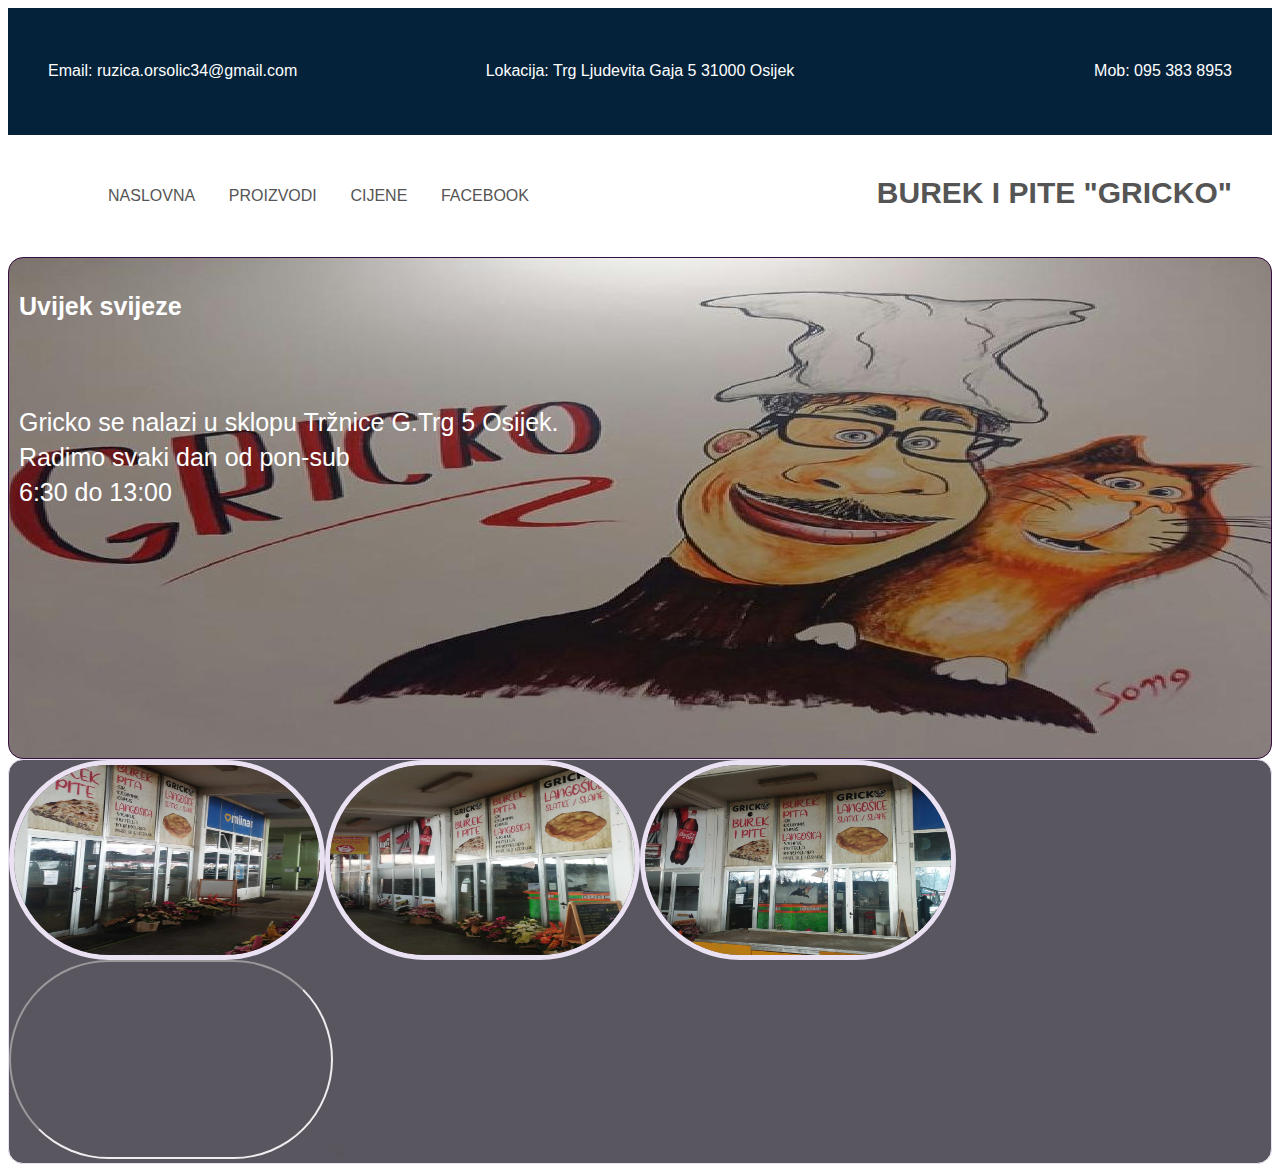
<file: Gricko/index.html>
<!DOCTYPE html>
<html>
<head>
	<meta charset="utf-8">
	<meta name="viewport" content="width=device-width, initial-scale=1">
	<title>Gricko J.d.o.o</title>
	<link rel="stylesheet" type="text/css" href="./css/style.css">
</head>
<body>
	<div id="divTopBarWrap">
		<div class="divCol4">
			<p>Email: <a href="#">ruzica.orsolic34@gmail.com</a></p>
		</div>
		<div class="divCol4 topBarInfoStyle2">
			<p>Lokacija: Trg Ljudevita Gaja 5 31000 Osijek</p>
		</div>
		<div class="divCol4 last topBarInfoStyle1">
			<p>Mob: 095 383 8953</p>
		</div>
		<div style="clear: both;"></div>
	</div><!-- end #divTopBarWrap -->
	<div id="divHeaderWrap">
		<div class="divCol6">
			<h1>Burek i pite "Gricko"</h1>
		</div>
		<div class="divCol6 last">
			<ul id="ulMainMenu">
				<li><a href="index.html">Naslovna</a></li>
				<li><a href="proizvodi.html">Proizvodi</a></li>
				<li><a href="cijene.html">Cijene</a></li>
				<li><a href="https://www.facebook.com/GrickoOsijek/about_profile_transparency">Facebook</a></li>
			</ul>
		</div>
		<div style="clear: both;"></div>
	</div><!-- end #divHeaderWrap -->
		<div id="divHeroSectionWrap">
		<div id="divHeroSectionInnerWrap">
			<div id="divHeroSection">
				<h2>Uvijek svijeze</h2>
				<br>
				<p>Gricko se nalazi u sklopu Tržnice G.Trg 5 Osijek.<br>Radimo svaki dan od pon-sub <br>6:30 do 13:00</p>
			</div>
		</div>
	</div><!-- end #divHeroSectionWrap -->
		<div id="divFooterWrap">
		<div id="divFooter">
			<div class="divCol3">		
<img src="images/futur3.jpg">
			</div>
			<div class="divCol3">
<img src="images/futur1.jpg">
			</div>
			<div class="divCol3">
<img src="images/futur2.jpg">
			</div>
			<div class="divCol3 last">		
 <iframe src="https://www.google.com/maps/embed?pb=!1m18!1m12!1m3!1d2793.5758012759015!2d18.680347725709737!3d45.5588583210756!2m3!1f0!2f0!3f0!3m2!1i1024!2i768!4f13.1!3m3!1m2!1s0x475ce7fa9c33cdf3%3A0x2999d3fe0756bbf9!2sBurek%20i%20pite%20%22Gricko%22!5e0!3m2!1shr!2shr!4v1705357532344!5m2!1shr!2shr" width="320" height="195" style="border-radius: 100px;"allowfullscreen="" loading="lazy" referrerpolicy="no-referrer-when-downgrade"></iframe>">
			</div>
			<div style="clear: both;"></div>
		</div><!-- end #divFooter -->
	</div><!-- end #divFooterWrap -->
</body>
</html>
</file>
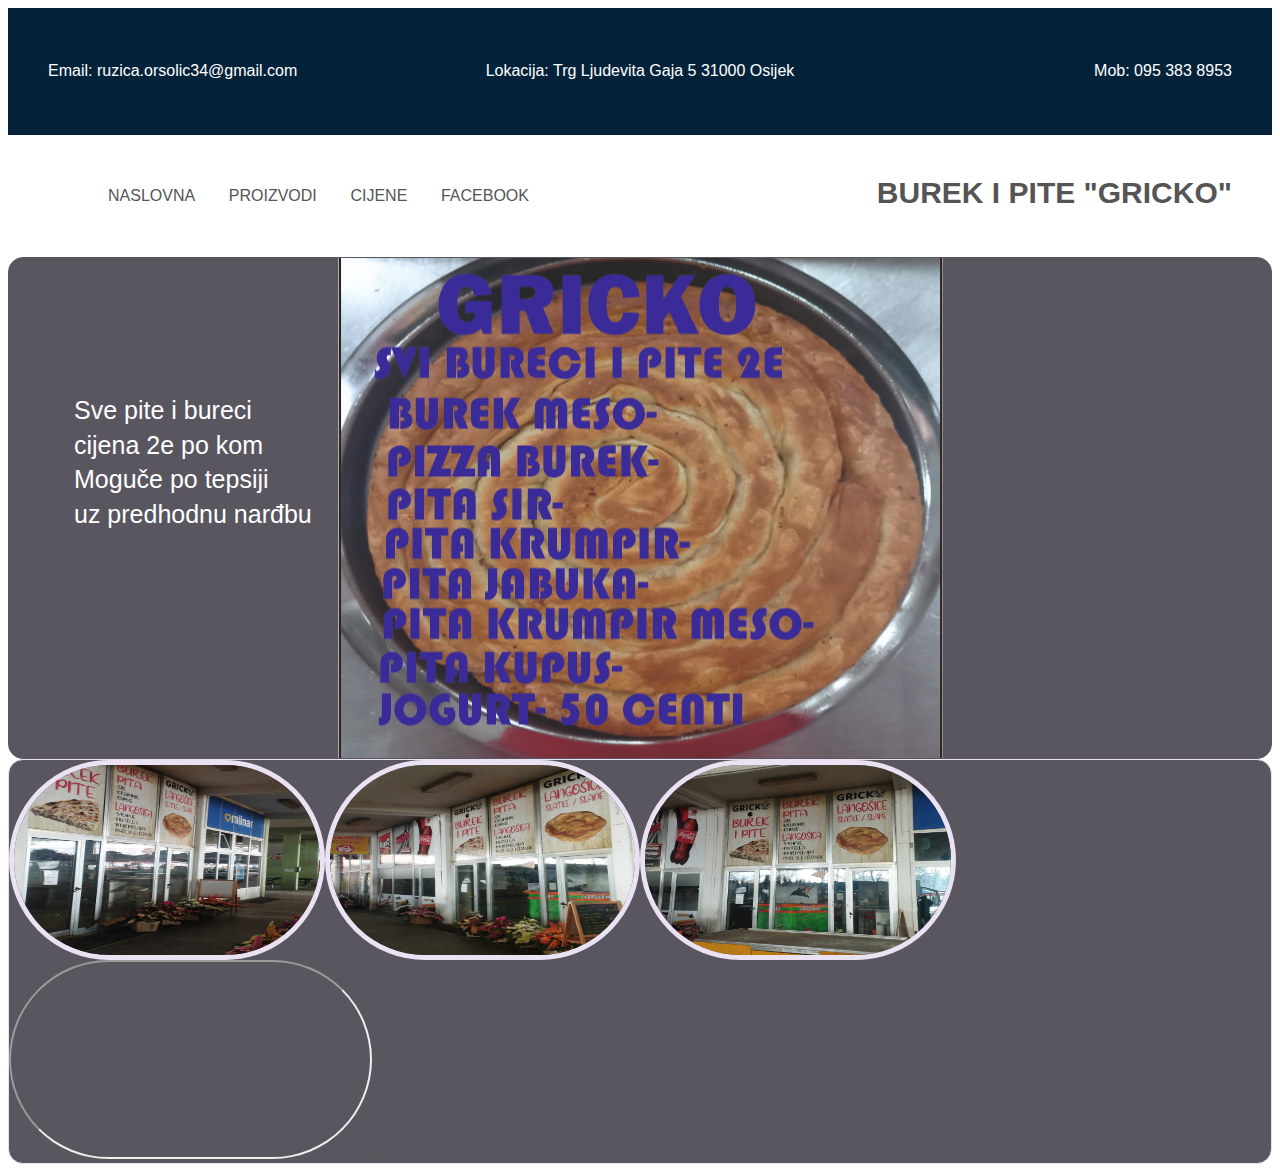
<file: Gricko/cijene.html>
<!DOCTYPE html>
<html>
<head>
	<meta charset="utf-8">
	<meta name="viewport" content="width=device-width, initial-scale=1">
	<title>cijene.html</title>
	<link rel="stylesheet" type="text/css" href="./css/style.css">
</head>
<body>
	<div id="divTopBarWrap">
		<div class="divCol4">
			<p>Email: <a href="#">ruzica.orsolic34@gmail.com</a></p>
		</div>
		<div class="divCol4 topBarInfoStyle2">
			<p>Lokacija: Trg Ljudevita Gaja 5 31000 Osijek</p>
		</div>
		<div class="divCol4 last topBarInfoStyle1">
			<p>Mob: 095 383 8953</p>
		</div>
		<div style="clear: both;"></div>
	</div><!-- end #divTopBarWrap -->
	<div id="divHeaderWrap">
		<div class="divCol6">
			<h1>Burek i pite "Gricko"</h1>
		</div>
		<div class="divCol6 last">
			<ul id="ulMainMenu">
				<li><a href="index.html">Naslovna</a></li>
				<li><a href="proizvodi.html">Proizvodi</a></li>
				<li><a href="cijene.html">Cijene</a></li>
				<li><a href="https://www.facebook.com/GrickoOsijek/about_profile_transparency">Facebook</a></li>
			</ul>
		</div>
		<div style="clear: both;"></div>
	</div><!-- end #divHeaderWrap -->
		<div id="divHero1">
			<div class="divHero2">
				<p>Sve pite i bureci<br>cijena 2e po kom<br>Moguče po tepsiji <br>uz predhodnu narđbu</p>
			</div>
	</div><!-- end #divHero1 -->
		<div id="divFooterWrap">
		<div id="divFooter">
			<div class="divCol3">		
<img src="images/futur3.jpg">
			</div>
			<div class="divCol3">
<img src="images/futur1.jpg">
			</div>
			<div class="divCol3">
<img src="images/futur2.jpg">
			</div>
			<div class="divCol3 last">		
 <iframe src="https://www.google.com/maps/embed?pb=!1m18!1m12!1m3!1d2793.5758012759015!2d18.680347725709737!3d45.5588583210756!2m3!1f0!2f0!3f0!3m2!1i1024!2i768!4f13.1!3m3!1m2!1s0x475ce7fa9c33cdf3%3A0x2999d3fe0756bbf9!2sBurek%20i%20pite%20%22Gricko%22!5e0!3m2!1shr!2shr!4v1705357532344!5m2!1shr!2shr" width="359" height="195" style="border-radius: 100px;"allowfullscreen="" loading="lazy" referrerpolicy="no-referrer-when-downgrade"></iframe>">
			</div>
			<div style="clear: both;"></div>
		</div><!-- end #divFooter -->
	</div><!-- end #divFooterWrap -->
</body>
</html>
</file>
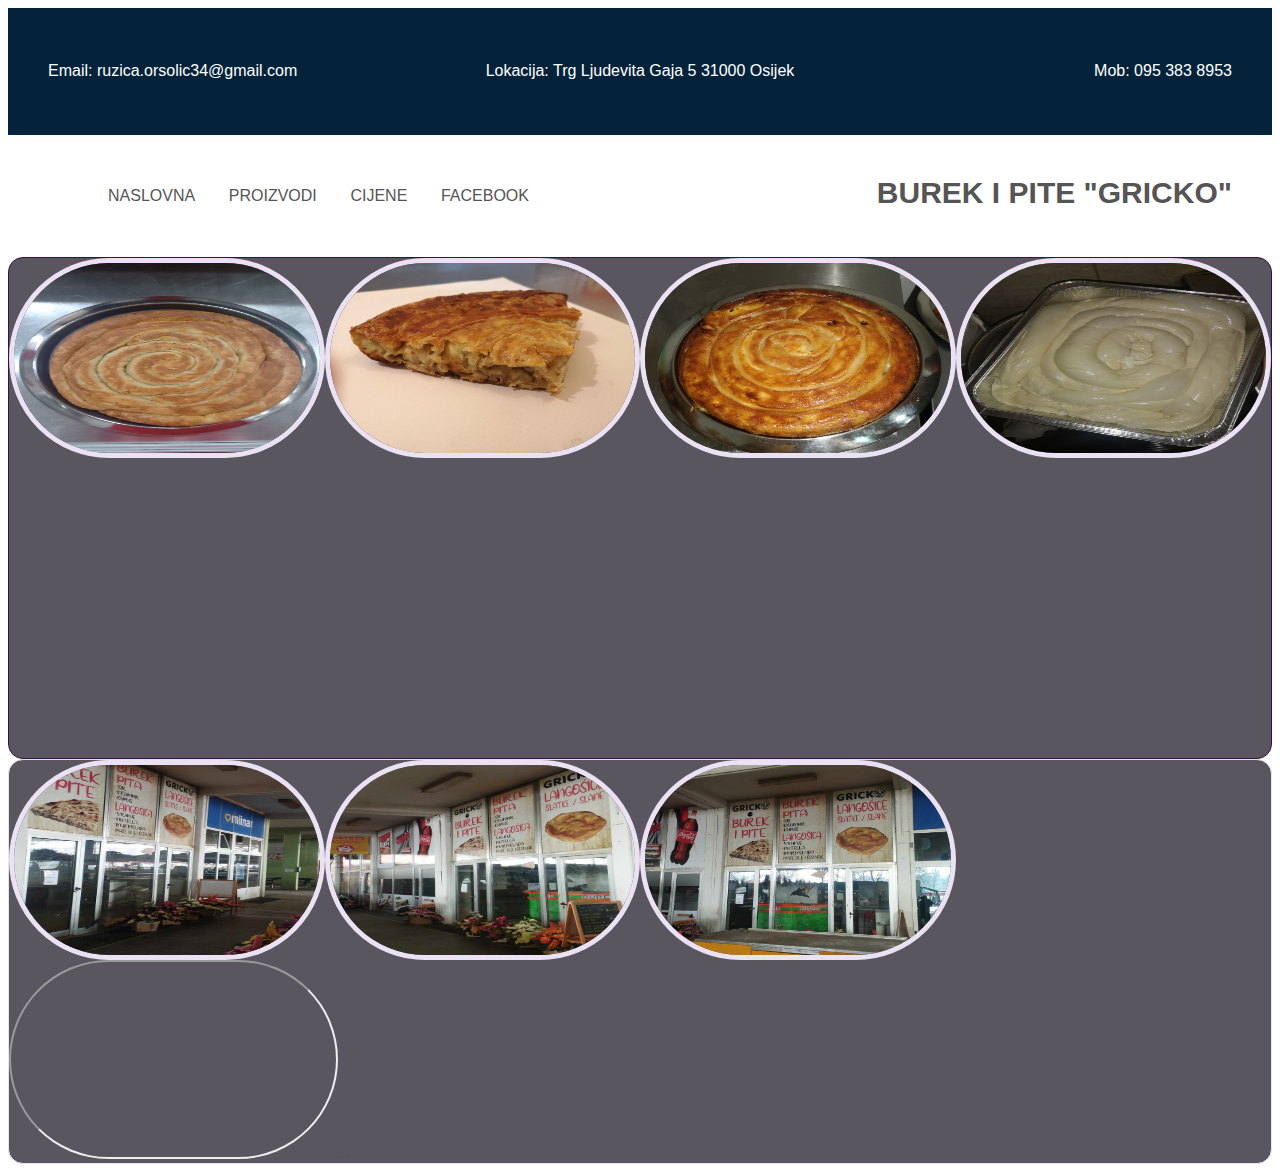
<file: Gricko/proizvodi.html>
<!DOCTYPE html>
<html>
<head>
	<meta charset="utf-8">
	<meta name="viewport" content="width=device-width, initial-scale=1">
	<title>proizvodi.html</title>
	<link rel="stylesheet" type="text/css" href="./css/style.css">
</head>
<body>
	<div id="divTopBarWrap">
		<div class="divCol4">
			<p>Email: <a href="#">ruzica.orsolic34@gmail.com</a></p>
		</div>
		<div class="divCol4 topBarInfoStyle2">
			<p>Lokacija: Trg Ljudevita Gaja 5 31000 Osijek</p>
		</div>
		<div class="divCol4 last topBarInfoStyle1">
			<p>Mob: 095 383 8953</p>
		</div>
		<div style="clear: both;"></div>
	</div><!-- end #divTopBarWrap -->
	<div id="divHeaderWrap">
		<div class="divCol6">
			<h1>Burek i pite "Gricko"</h1>
		</div>
		<div class="divCol6 last">
			<ul id="ulMainMenu">
				<li><a href="index.html">Naslovna</a></li>
				<li><a href="proizvodi.html">Proizvodi</a></li>
				<li><a href="cijene.html">Cijene</a></li>
				<li><a href="https://www.facebook.com/GrickoOsijek/about_profile_transparency">Facebook</a></li>
			</ul>
		</div>
		<div style="clear: both;"></div>
	</div><!-- end #divHeaderWrap -->
		<div id="divWrap">
			<div class="Slike">
				<img src="images/sl1.jpg">
				<img src="images/sl2.jpg">
				<img src="images/sl3.jpg">
				<img src="images/sl4.jpg">

			</div>
	</div><!-- end #divWrap -->
		<div id="divFooterWrap">
		<div id="divFooter">
			<div class="divCol3">		
<img src="images/futur3.jpg">
			</div>
			<div class="divCol3">
<img src="images/futur1.jpg">
			</div>
			<div class="divCol3">
<img src="images/futur2.jpg">
			</div>
			<div class="divCol3 last">		
 <iframe src="https://www.google.com/maps/embed?pb=!1m18!1m12!1m3!1d2793.5758012759015!2d18.680347725709737!3d45.5588583210756!2m3!1f0!2f0!3f0!3m2!1i1024!2i768!4f13.1!3m3!1m2!1s0x475ce7fa9c33cdf3%3A0x2999d3fe0756bbf9!2sBurek%20i%20pite%20%22Gricko%22!5e0!3m2!1shr!2shr!4v1705357532344!5m2!1shr!2shr" width="325" height="195" style="border-radius: 100px;"allowfullscreen="" loading="lazy" referrerpolicy="no-referrer-when-downgrade"></iframe>">
			</div>
			<div style="clear: both;"></div>
		</div><!-- end #divFooter -->
	</div><!-- end #divFooterWrap -->
</body>
</html>
</file>
<file: Gricko/css/style.css>
body {
	font-family: Arial;
	font-size: 13px;
	line-height: 1.25em;
	color: #555555;
}
.topBarInfoStyle2 {
    text-align: center;
}
/*body, ul, li, h1, h2, h3, p {
	margin: 0;
	padding: 0;
}*/
.divCol6 {
	width: 50%;
	float: right;
}
.last {
	margin-right: 0 !important;
}
#divTopBarWrap {
	background-color: #04233b;
    padding: 20px 30px;
    color: #ffffff;
}
#divTopBarWrap a {
	color: white;
	text-decoration-line: none;
}
div {
	display: block;
}
.divCol4 {
    margin-right: 2%;
    width: 32%;
    float: left;
 }
 .topBarInfoStyle1 {
    text-align: right;
 }
 .divCol4 p, a{
 	 font-size: 16px;
 }
#ulMainMenu {
	list-style-type: none;
}
#ulMainMenu li {
	display: inline-block;
	margin-left: 10px;
}
#ulMainMenu li a {
	display: block;
	text-decoration: none;
	color: #555555;
	font-size: 16px;
	text-transform: uppercase;
	padding: 10px;
}
#divHeaderWrap {
	padding: 30px 40px;
}
#divHeaderWrap h1 {
	font-size: 30px;
	text-transform: uppercase;
	font-weight: bold;
	float: right;
}
#divHeroSectionWrap {
   background-image: url('grickoNaslovna.jpg');
   max-width: 100%;
   height: 500px;
   border-radius: 15px;
   border: 1px solid #381043;
   background-position: center;
   background-repeat: no-repeat;
   background-color: #595660;
}
#divHeroSection h2, p {
	font-size:25px;
	color: #fff;
	line-height: 26pt;
	text-decoration-line: none;
	padding: 10px 10px;
}
#divFooterWrap {
	background-color: #595660;
	border-radius: 15px;
	border: 1px solid #Eae2f3;
}
img {
  width: 25%;
  height: 200px;
  float: left;
  box-sizing: border-box;
  border-radius: 100px;
  border: 5px solid #Eae2f3;
}
#divHero1 {
   background-image: url('cijenik.jpg');
   max-width: 100%;
   height: 500px;
   border-radius: 15px;
   border: 1px solid #595660;
   background-repeat: no-repeat;
   background-position: center;
   background-color: #595660;
}

.divHero2 p {
	color: white;	
}
.divHero2 {
	padding: 100px 55px;
}
#divWrap {
   background-image: url('');
   max-width: 100%;
   height: 500px;
   border-radius: 15px;
   border: 1px solid #381043;
   background-position: center;
   background-repeat: no-repeat;
   background-color: #595660;
}
</file>
